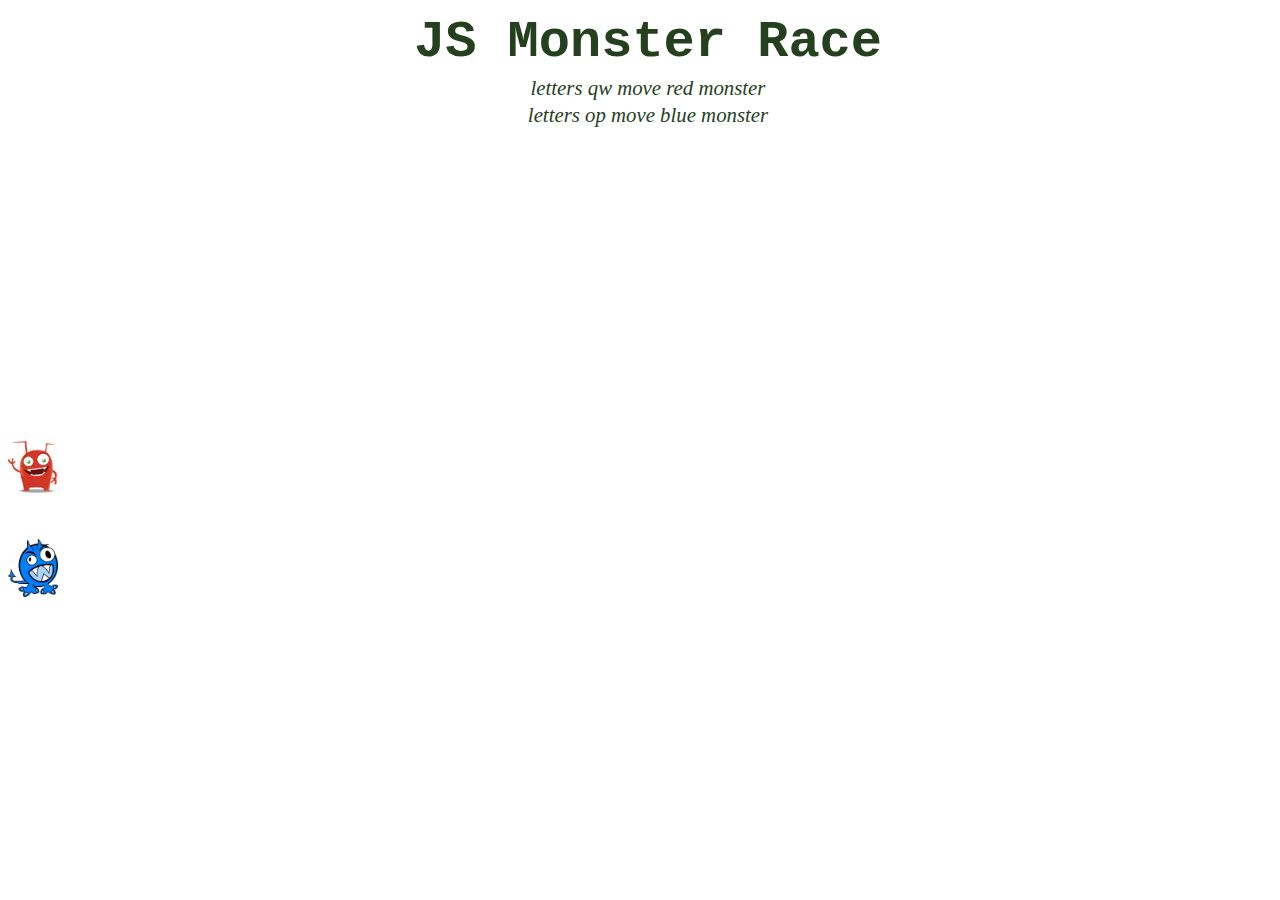
<file: html/jsracer.html>
<!DOCTYPE html>
<html>
    <head>
        <meta charset="utf-8">
        <title>JS Racer</title>
        <link rel="stylesheet" href="jsracer.css">
        <script src="https://ajax.googleapis.com/ajax/libs/jquery/3.2.1/jquery.min.js">
            </script>
    </head>
    <body>
        <div id="top">
            <h1 id="title">JS Monster Race</h1>
            <h3 class="instructions">letters qw move red monster</h3>
            <h3 class="instructions">letters op move blue monster</h3>
        </div>
        <div class="spacer1"><div>
        <div class="red"><img src="images/redmonster.png" width='50'></div>
        <div class="spacer2"><div>
        <div class="blue"><img src="images/bluemonster.png" width='50'></div>
        <script src="./jsracer.js"></script>
    </body>
</html>
</file>
<file: html/jsracer.css>
body {
    background: url("http://streaming.yayimages.com/images/photographer/iimages/2ea420adaf2370ad333b771034ea8489/a-hilltop-with-a-garden-and-a-giant-tree.jpg") no-repeat center center fixed;
    background-size: cover;
    color: #24401e;
    width: 100%;
    height: 100%;
}

h1 {
    font-family: monospace;
    font-size: 4em;
    font-weight: 700;
    text-align: center;
    line-height: .3;
}

h3 {
    font-family: Georgia, serif;
    font-size: 1.3em;
    font-weight: 400;
    font-style: italic;
    text-align: center;
    line-height: .3;
}

div.red, div.blue {
    width: 100px;
    height: 100px;
}

div.spacer1 {
    margin: 25% 0 0 0;
}

div.spacer2 {
    margin: 0;
}
</file>
